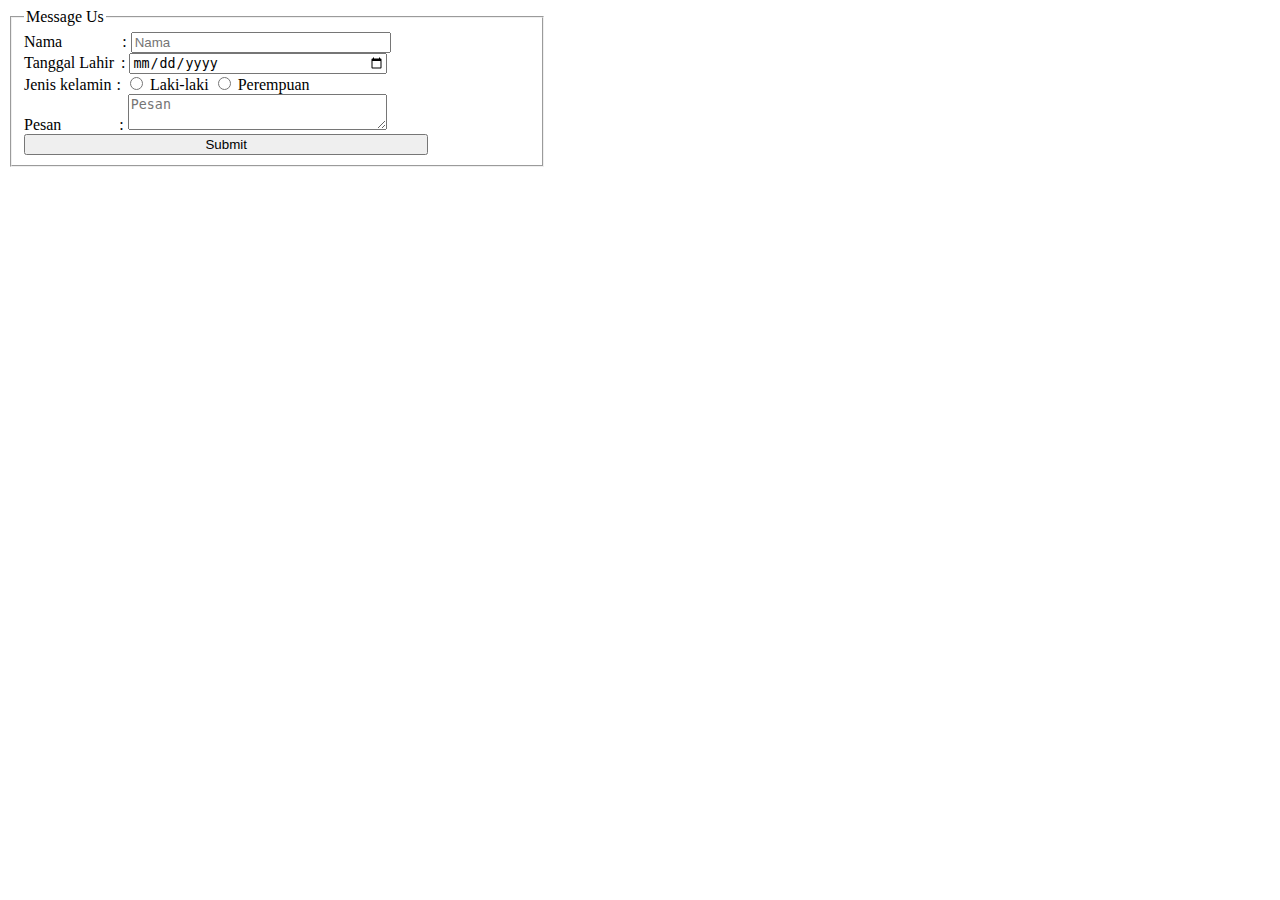
<file: message.html>
<!DOCTYPE html>
<html lang="en">
<html>
<head>
    <meta charset="utf-8">
    <meta name="viewport" content="width=device-width, initial-scale=1.0">
    <title>Message Us</title>
   <link rel="stylesheet" type="text/css" href="index.css"/>
     <link rel="stylesheet" type="text/css" href="index.html"/>
     <link rel="stylesheet" type="text/css" href="css/message.css"/>
     <link rel="stylesheet" type="text/js" href="message.js"/>
</head>
  <body>
 <div>
   <form class="isi-form" name="message-form" onsubmit="return validateForm()">
     <fieldset class="tepi-input">
       <legend>Message Us</legend>
       <label>Nama<span class="tab1"></span>:</label>
       <input class="kotak-nama" type="text" name="full-name" placeholder="Nama" />
       <br />
 
       <label>Tanggal Lahir<span class="tab2"></span>:</label>
       <input class="kotak-tanggal" type="date" name="birth-date" />
       <br />
 
       <label>Jenis kelamin<span class="tab3"></span>:</label>
       <input type="radio" id="male" name="gender" value="Laki-laki" />
       <label for="male">Laki-laki</label>
       <input type="radio" id="female" name="gender" value="Perempuan" />
       <label for="female">Perempuan</label>
       <br />
 
       <label>Pesan<span class="tab4"></span>:</label>
       <textarea class="kotak-pesan" name="messages" placeholder="Pesan"></textarea>
       <br />
 
       <input class="button-submit" type="submit" value="Submit" />
     </fieldset>
   </form>
 </div>
  
<script src="js/message.js"</script>
  
       <fieldset class="tepi-output">
          <div>
            <p><b>Current time: </b><span id="tanggalwaktu"></span></p>
            <p><b>Nama : </b><span id="sender-full-name"></span></p>
            <p><b>Tanggal Lahir : </b><span id="sender-birth-date"></span></p>
            <p><b>Jenis Kelamin : </b><span id="sender-gender"></span></p>
            <p><b>Pesan : </b><span id="sender-messages"></span></p>
          </div>
        </fieldset>
  </body>
</html>
</file>
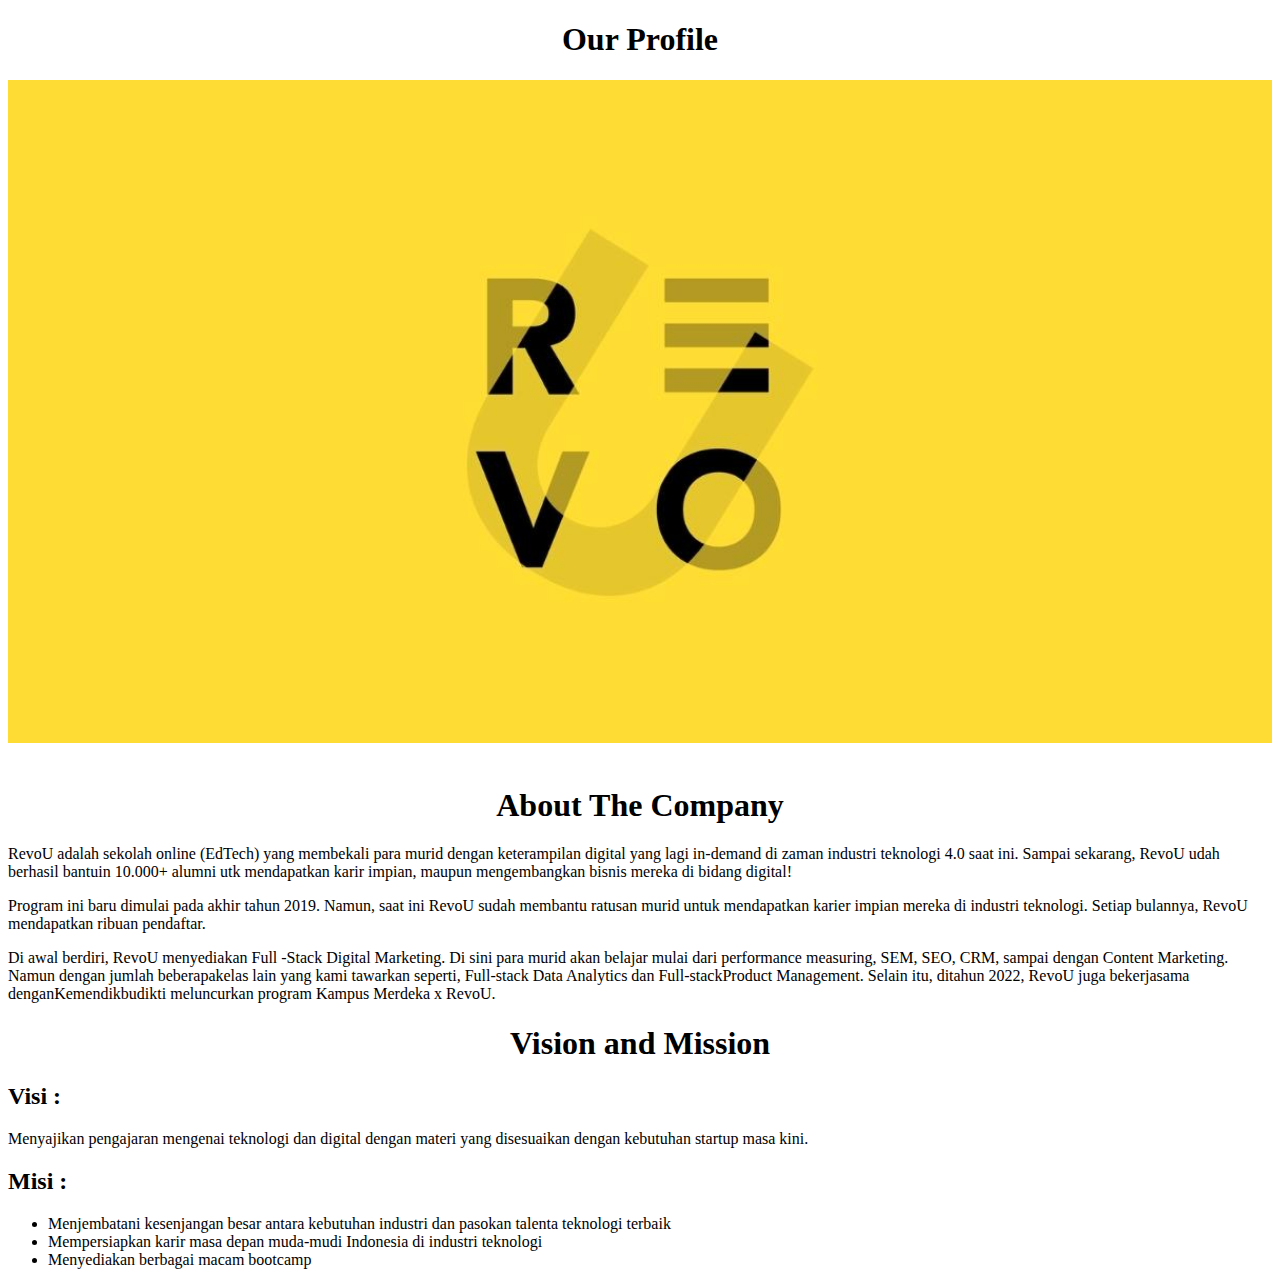
<file: profile.html>
<!DOCTYPE html>
<html lang="en">
<html>
<head>
  <meta charset="utf-8">
  <meta name="viewport" content="width=device-width, initial-scale=1.0">
	<title>Our Profile</title>
	<link rel="stylesheet" type="text/css" href="css/profile.css">
</head>
<body>
  <div class="container">
      <h1>Our Profile</h1>
      <img class = "banner" src="img/revou.jpg"/>
      <br></br>
      <h1>About The Company</h1>
  </div>
  
  <div class="about">
      <p>RevoU adalah sekolah online (EdTech) yang membekali para murid dengan keterampilan digital yang lagi in-demand di zaman industri teknologi 4.0 saat ini. Sampai sekarang, RevoU udah berhasil bantuin 10.000+ alumni utk mendapatkan karir impian, maupun mengembangkan bisnis mereka di bidang digital!</p>
      <p>Program ini baru dimulai pada akhir tahun 2019. Namun, saat ini RevoU sudah membantu ratusan murid untuk mendapatkan karier impian mereka di industri teknologi. Setiap bulannya, RevoU mendapatkan ribuan pendaftar.</p>
      <p>
        Di awal berdiri, RevoU menyediakan Full
        -Stack Digital Marketing. Di sini para
        murid akan belajar mulai dari performance
        measuring, SEM, SEO, CRM, sampai dengan
        Content Marketing. Namun dengan jumlah
        beberapakelas lain yang kami tawarkan 
        seperti, Full-stack Data Analytics dan 
        Full-stackProduct Management. Selain itu,
        ditahun 2022, RevoU juga bekerjasama 
        denganKemendikbudikti meluncurkan program
        Kampus Merdeka x RevoU.
      </p>
  </div>
  
  <div class="container">
    <h1>Vision and Mission</h1>
  </div>
    <h2>
      
      Visi :
    </h2>
    <p>Menyajikan pengajaran mengenai teknologi dan digital dengan materi yang disesuaikan dengan kebutuhan startup masa kini.
    </p>
    <h2>Misi :</h2>
    <ul>
      <li>Menjembatani kesenjangan besar antara kebutuhan industri dan pasokan talenta teknologi terbaik</li>
      <li>Mempersiapkan karir masa depan muda-mudi Indonesia di industri teknologi</li>
      <li>Menyediakan berbagai macam bootcamp</li>
    </ul>
</file>
<file: index.css>
.header-wrapper {
    display: flex;
    justify-content: space-between;
    align-items: center;
    border-bottom: 2px solid black;
    padding: 16px 24px;
}

@media screen and (max-width: 1000px) {
  .header-wrapper {
    align-items: left;
    flex-direction: column;
  }
  .menu{
    width: 100%;
    flex-direction: column;
  }
  .logo{
    margin-bottom: 14px;
  }
  h1{
    color:red;
  }
  .left-section{
    align-items: left;
  }
  .right-section{
    align-items: right;
  }
  table, tr, td {
    padding:4px 20px;
  }
}
  .img-slideshow{
    width:100%;
    display: flex;
    animation: slide 2s infinite;
  }
  .tepi-input{
    width:40%;
  }
  .tepi-output{
    width:40%;
  }
  .tab1{
    display: inline-block;
    margin-left: 60px;
  }
  
  .tab2{
    display: inline-block;
    margin-left: 7px;
  }
  .tab3{
    display: inline-block;
    margin-left: 5px;
  }
  .tab4{
    display: inline-block;
    margin-left: 58px;
  }
  .kotak-nama{
    width:50%;
  }
  .kotak-tanggal{
    width:50%;
  }
  .kotak-pesan{
    width:50%;
  }
  .button-submit{
    width:80%;
  }
</file>
<file: css/message.css>
form{
  margin-bottom: 15px;
}
.contoh{
  justify-content: space-between;
}
  .tepi-input{
    width:40%;
  }
  .tepi-output{
    width:40%;
  }
  .tab1{
    display: inline-block;
    margin-left: 60px;
  }
  
  .tab2{
    display: inline-block;
    margin-left: 7px;
  }
  .tab3{
    display: inline-block;
    margin-left: 5px;
  }
  .tab4{
    display: inline-block;
    margin-left: 58px;
  }
  .kotak-nama{
    width:50%;
  }
  .kotak-tanggal{
    width:50%;
  }
  .kotak-pesan{
    width:50%;
  }
  .button-submit{
    width:80%;
  }
</file>
<file: css/profile.css>
.container{
  text-align: center;
}
.banner{
  width:100%;
}

@media screen and (max-width: 1000px) {
  .container{
    color: green;
  }
.banner{
    display: flex;
    width:100%;
  }
}
</file>
